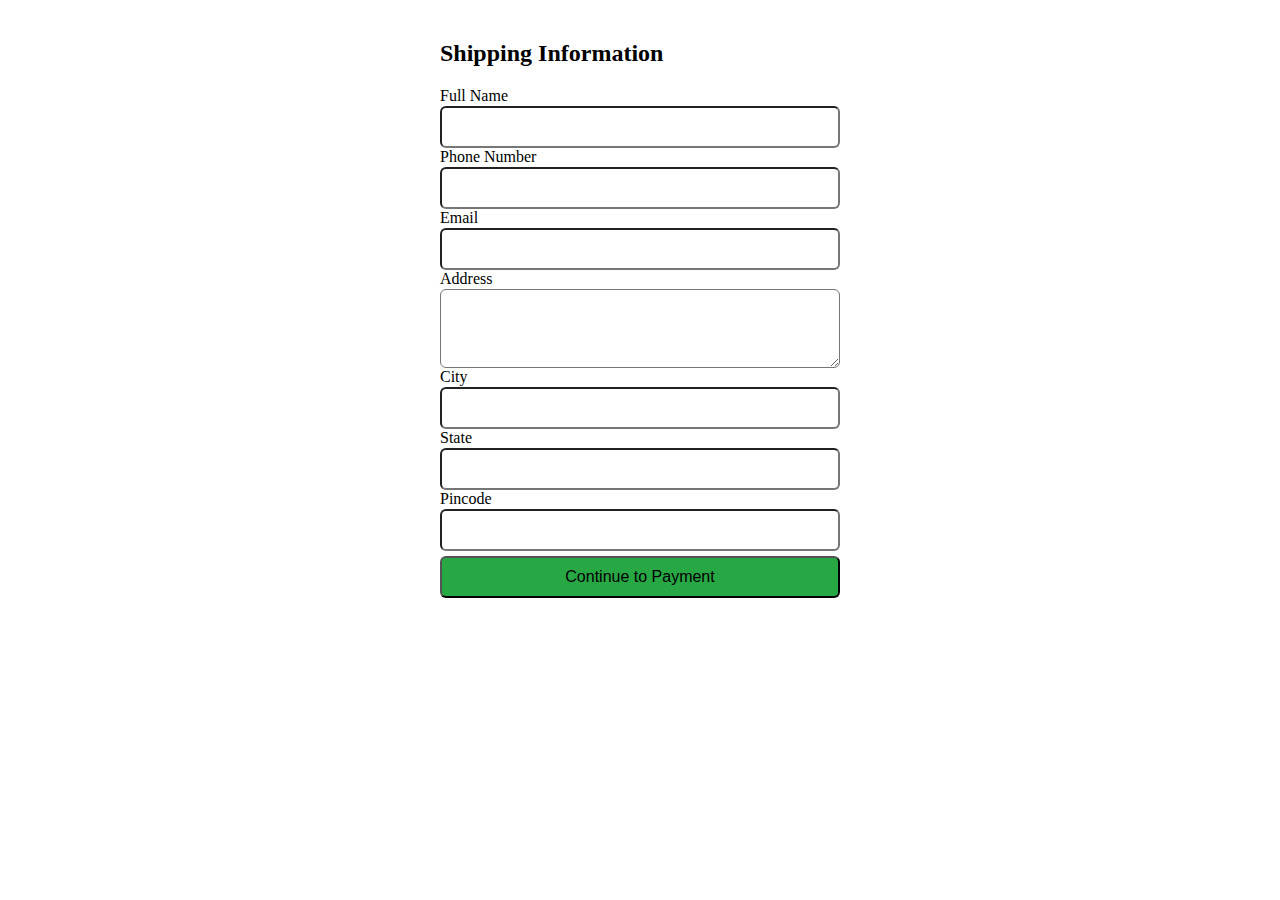
<file: buypage.html>
<!DOCTYPE html>
<html lang="en">

<head>
    <meta charset="UTF-8">
    <meta name="viewport" content="width=device-width, initial-scale=1.0">
    <title>checkout</title>
    <style>
        form {
            max-width: 400px;
            margin: 20px auto;
           
            display: flex;
            flex-direction: column;
            
        }
        input,textarea,button{
            font-size: 16px;
            margin-top: 1px;
            padding: 10px;
            border-radius: 6px;
        }
        button{
            background-color: #28a745;
            margin-top: 5px;
            width: 400px;
        }
        button:hover{
            background-color: rgb(25, 157, 25);
            color: white;
            
        }
    </style>
</head>

<body>
    <form action="payment.html">
        <h2>Shipping Information</h2>

        <label for="name">Full Name</label>
        <input type="text" id="name" name="name" required>

        <label for="phone">Phone Number</label>
        <input type="tel" id="phone" name="phone" required>

        <label for="email">Email</label>
        <input type="email" id="email" name="email" required>

        <label for="address">Address</label>
        <textarea id="address" name="address" rows="3" required></textarea>

        <label for="city">City</label>
        <input type="text" id="city" name="city" required>

        <label for="state">State</label>
        <input type="text" id="state" name="state" required>

        <label for="pincode">Pincode</label>
        <input type="text" id="pincode" name="pincode" required>

       <a> <button type="submit">Continue to Payment</button></a>
    </form>
</body>

</html>
</file>
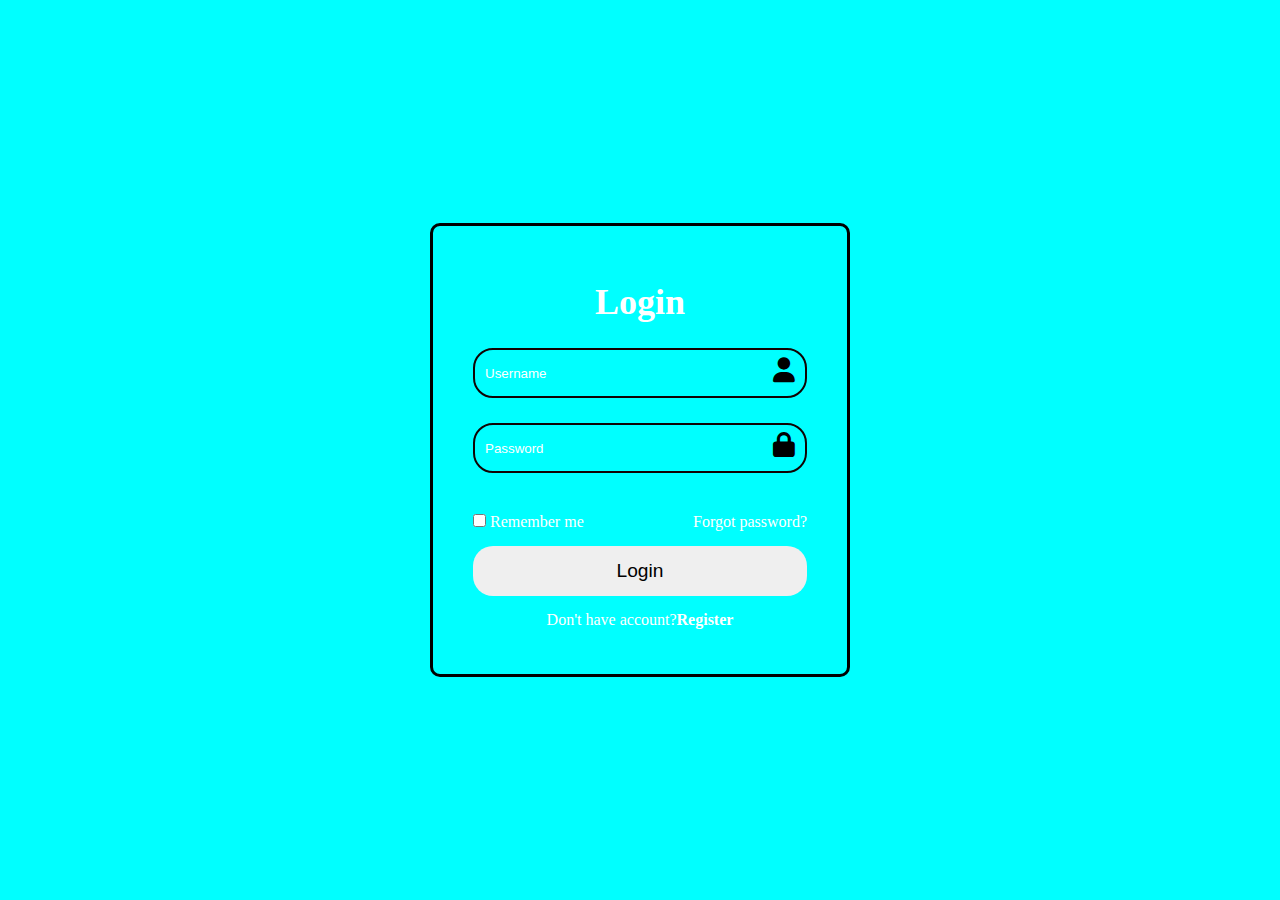
<file: login.html>
<!DOCTYPE html>
<html lang="en">
<head>
    <meta charset="UTF-8">
    <meta name="viewport" content="width=device-width, initial-scale=1.0">
    <title>login</title>
    <link rel="stylesheet" href="https://cdnjs.cloudflare.com/ajax/libs/font-awesome/6.7.2/css/all.min.css"
    integrity="sha512-Evv84Mr4kqVGRNSgIGL/F/aIDqQb7xQ2vcrdIwxfjThSH8CSR7PBEakCr51Ck+w+/U6swU2Im1vVX0SVk9ABhg=="
    crossorigin="anonymous" referrerpolicy="no-referrer" />
    <style>
        *{
            margin: 0;
            padding: 0;
            box-sizing: border-box;
        }
        body{
            display: flex;
            justify-content: center;
            align-items: center;
            min-height: 100vh;
            background-color: aqua;
            background-image: url("https://p.productioncrate.com/stock-hd/effects/footagecrate-4k-looping-tech-background-clean-blue-2-effect-lg.jpg");
            background-repeat: no-repeat;
            background-size: cover;
            background-position: center;
        }
        
        form{
            width: 420px;
            background-color: transparent;
            color: white;
            border-radius: 10px;
            padding: 30px 40px;
            border: solid 3px black;
           
        }
        form h2{
            text-align: center;
            font-size: 36px;
            margin: 25px;
        }
        .A{
            width: 100%;
            height: 50px;
            border-radius: 20px;
            background-color: transparent;
            border: solid 2px rgb(16, 3, 3);
        }
        i{
            color: black;
            position: relative;
            bottom: 40px;
            left: 300px;
            font-size: 25px;
        }
        input::placeholder {
            color: white;
            padding-left: 10px;
        }
        #M{
            display: flex;
            justify-content: space-between;
            margin: 15px 0 15px;
        }
        #K{
            text-decoration: none;
            color: white;
        }
        #K a:hover{
            text-decoration: underline;
        }
        #C{
            width: 100%;
            height: 50px;
            border-radius: 20px;
            font-size: larger;
            border: none;
        }
        #S {
            display: flex;
            justify-content: center;
            margin: 15px;
           
        }
        p a{
            text-decoration: none;
            color: white;
            font-weight: 600;
        }
        input{
            color: aliceblue;
            
        }
    </style>
</head>
<body>
    <div id="K">
    <form action="index.html" method="get">
        <h2>Login</h2>
        <div>
            <input class="A" type="text" placeholder="Username" >
            <i class="fa-solid fa-user"></i>
        <div>
        <div>  
            <input class="A" type="password" placeholder="Password" >
            <i class="fa-solid fa-lock"></i>
        </div>
        <div id="M"> 
            <div>
            <input type="checkbox" name="rememberme" id="rememberme" >
            <label for="rememberme">Remember me</label>
        </div>
            <a id="K" href="">Forgot password?</a>
        </div>
        
          <button id="C" type="submit">Login</button>
        
       
        <div>
           <p id="S">Don't have account?<a href="">Register</a></p> 
           
        </div>
    </form>
</div>
</body>
</html>
</file>
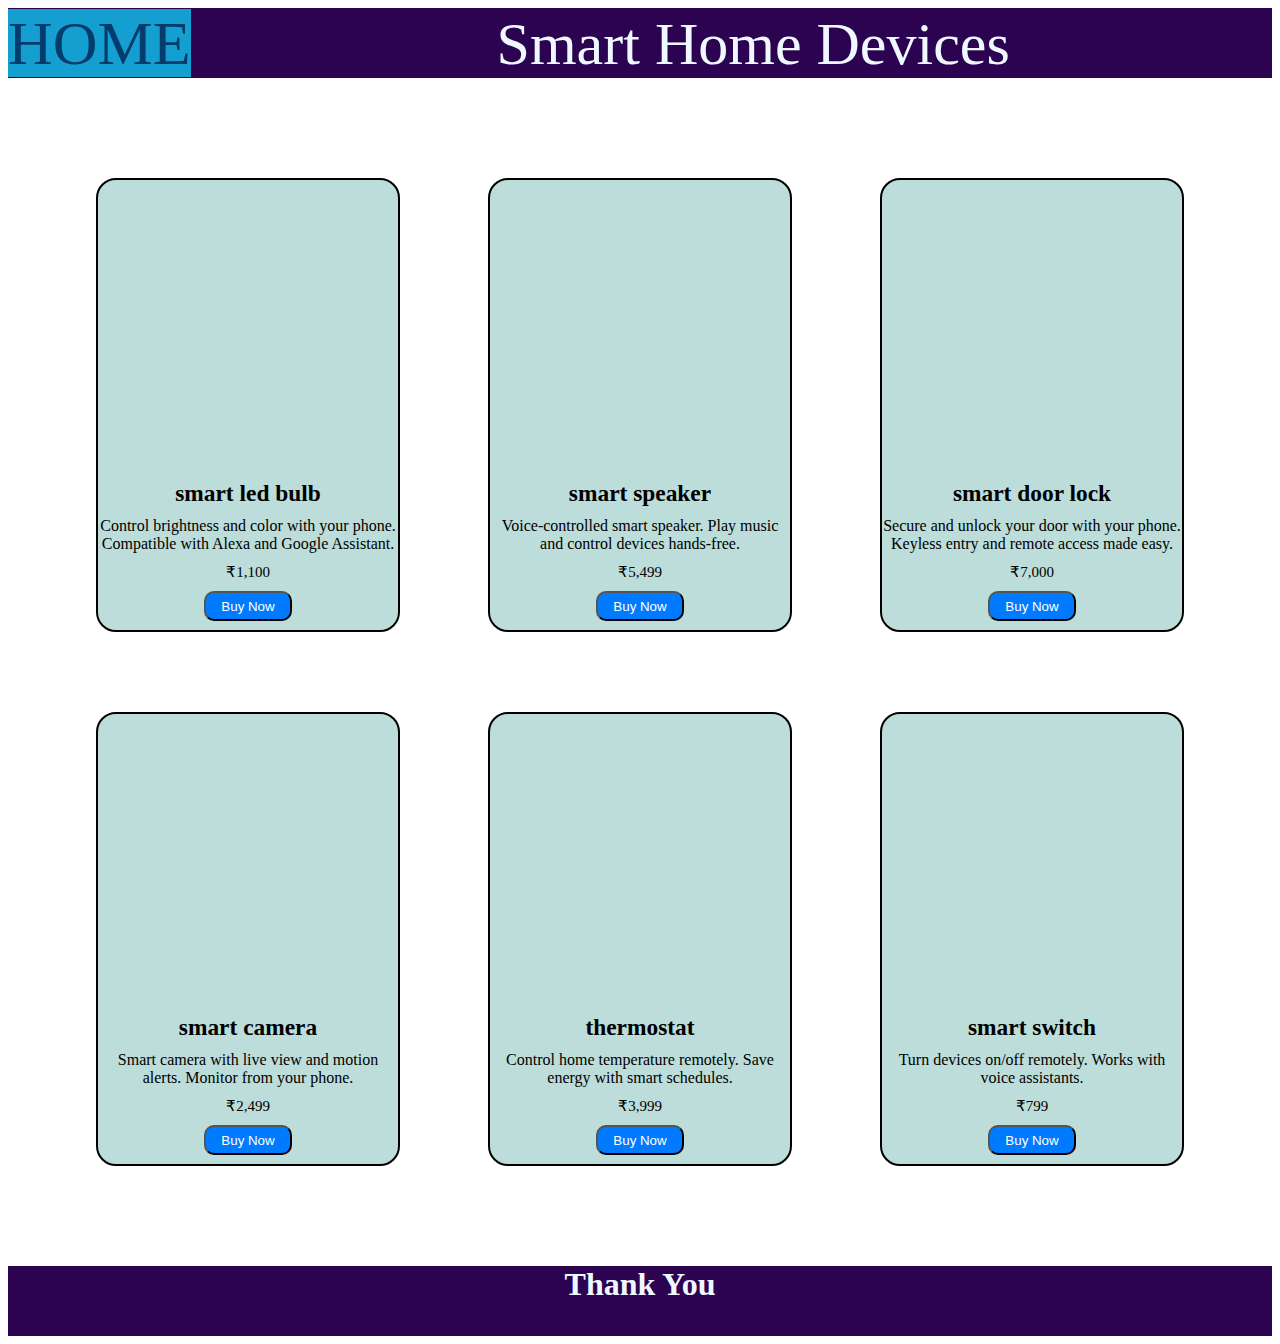
<file: smarthome.html>
<!DOCTYPE html>
<html lang="en">

<head>
    <meta charset="UTF-8">
    <meta name="viewport" content="width=device-width, initial-scale=1.0">
    <title>Document</title>

    <style>
        #A {
            height: 70px;
            background-color: rgb(43, 3, 81);
            font-size: x-large;
            color: aliceblue;
            margin-bottom: 100px;
        }

        #B {
            margin-left: 300px;
            font-size: 60px;
        }

        #C {
            font-size: 62px;
            background-color: rgb(21, 158, 208);
            height: 60px;
            text-decoration: none;
            color: rgb(3, 60, 109);
        }

        .blueprint {
            text-align: center;
            background-color: rgb(188, 221, 217);
            height: 450px;
            width: 300px;
            font-size: 20px;
            border-radius: 20px;
            border: solid 2px black;
        }

        .heading {
            margin-top: 10px;
            margin-bottom: 10px;
        }

        .p {
            font-size: medium;
            margin-bottom: 10px;
            margin-top: 10px;
        }

        .price {
            margin: 0px;
            font-size: 15px;
            margin-bottom: 10px;
        }

        .button {
            width: 88px;
            height: 30px;
            background-color: #007bff;
            border-radius: 10px;
            color: white;
        }

        #first {
            background-image: url("https://cdn.shopify.com/s/files/1/0648/5478/6148/files/Image4.jpg?v=1722580287");
            background-size: contain;
            background-repeat: no-repeat;
            height: 280px;
            width: 280px;
            margin: 0 auto;
            margin-top: 10px;
        }

        #second {
            background-image: url("https://m.media-amazon.com/images/I/61dgl2srHDL.AC_SX250.jpg");
            background-size: contain;
            background-repeat: no-repeat;
            height: 280px;
            width: 280px;
            margin: 0 auto;
            margin-top: 10px;
        }

        #third {
            background-image: url("https://leccygenesis.com/cdn/shop/products/1_a73ac313-201d-4be3-a4ad-6a332c13cd75_1024x1024.jpg?v=1669810857");
            background-size: contain;
            background-repeat: no-repeat;
            height: 280px;
            width: 280px;
            margin: 0 auto;
            margin-top: 10px;
        }

        #fourth {
            background-image: url("https://rukminim2.flixcart.com/image/850/1000/xif0q/home-security-camera/f/y/d/-original-imagh2hznzssjdfh.jpeg?q=20&crop=false");
            background-size: contain;
            background-repeat: no-repeat;
            height: 280px;
            width: 280px;
            margin: 0 auto;
            margin-top: 10px;
        }

        #fifth {
            background-image: url("https://m.media-amazon.com/images/I/51U1jXuTPVL.jpg");
            background-size: contain;
            background-repeat: no-repeat;
            height: 280px;
            width: 280px;
            margin: 0 auto;
            margin-top: 10px;
        }

        #sixth {
            background-image: url("https://media-ik.croma.com/prod/https://media.croma.com/image/upload/v1638872185/Croma%20Assets/Small%20Appliances/Electrical%20Equipments/Images/245036_se6vkb.png");
            background-size: contain;
            background-repeat: no-repeat;
            height: 280px;
            width: 280px;
            margin: 0 auto;
            margin-top: 10px;
        }

        #footer {
            margin-top: 100px;
            height: 70px;
            background-color: rgb(43, 3, 81);
            text-align: center;
            color: aliceblue;
        }
    </style>
</head>

<body>
    <header>
        <div id="A">
            <a href="index.html" id="C">HOME</a> <a id="B">Smart Home Devices</a>
        </div>
    </header>

    <main>
        <div id="main">

            <div style="display:flex; justify-content: space-evenly;">
                <div class="blueprint">
                    <div id="first"></div>
                    <h3 class="heading">smart led bulb</h3>
                    <p class="p">Control brightness and color with your phone. Compatible with Alexa and Google
                        Assistant.</p>
                    <div class="price">₹1,100</div>
                    <a href="buypage.html"><button class="button">Buy Now</button></a>
                </div>

                <div class="blueprint">
                    <div id="second"></div>
                    <h3 class="heading">smart speaker</h3>
                    <p class="p">Voice-controlled smart speaker. Play music and control devices hands-free.</p>
                    <div class="price">₹5,499</div>
                    <a href="buypage.html"><button class="button">Buy Now</button></a>
                </div>

                <div class="blueprint">
                    <div id="third"></div>
                    <h3 class="heading">smart door lock</h3>
                    <p class="p">Secure and unlock your door with your phone. Keyless entry and remote access made easy.
                    </p>
                    <div class="price">₹7,000</div>
                    <a href="buypage.html"><button class="button">Buy Now</button></a>
                </div>
            </div>

            <div style="display:flex; justify-content: space-evenly; margin-top: 80px;">
                <div class="blueprint">
                    <div id="fourth"></div>
                    <h3 class="heading">smart camera</h3>
                    <p class="p">Smart camera with live view and motion alerts. Monitor from your phone.</p>
                    <div class="price">₹2,499</div>
                    <a href="buypage.html"><button class="button">Buy Now</button></a>
                </div>

                <div class="blueprint">
                    <div id="fifth"></div>
                    <h3 class="heading">thermostat</h3>
                    <p class="p">Control home temperature remotely. Save energy with smart schedules.</p>
                    <div class="price">₹3,999</div>
                    <a href="buypage.html"><button class="button">Buy Now</button></a>
                </div>

                <div class="blueprint">
                    <div id="sixth"></div>
                    <h3 class="heading">smart switch</h3>
                    <p class="p">Turn devices on/off remotely. Works with voice assistants.</p>
                    <div class="price">₹799</div>
                    <a href="buypage.html"><button class="button">Buy Now</button></a>
                </div>
            </div>


        </div>
    </main>

    <footer>
        <div id="footer">
            <h1>Thank You</h1>
        </div>
    </footer>
</body>

</html>
</file>
